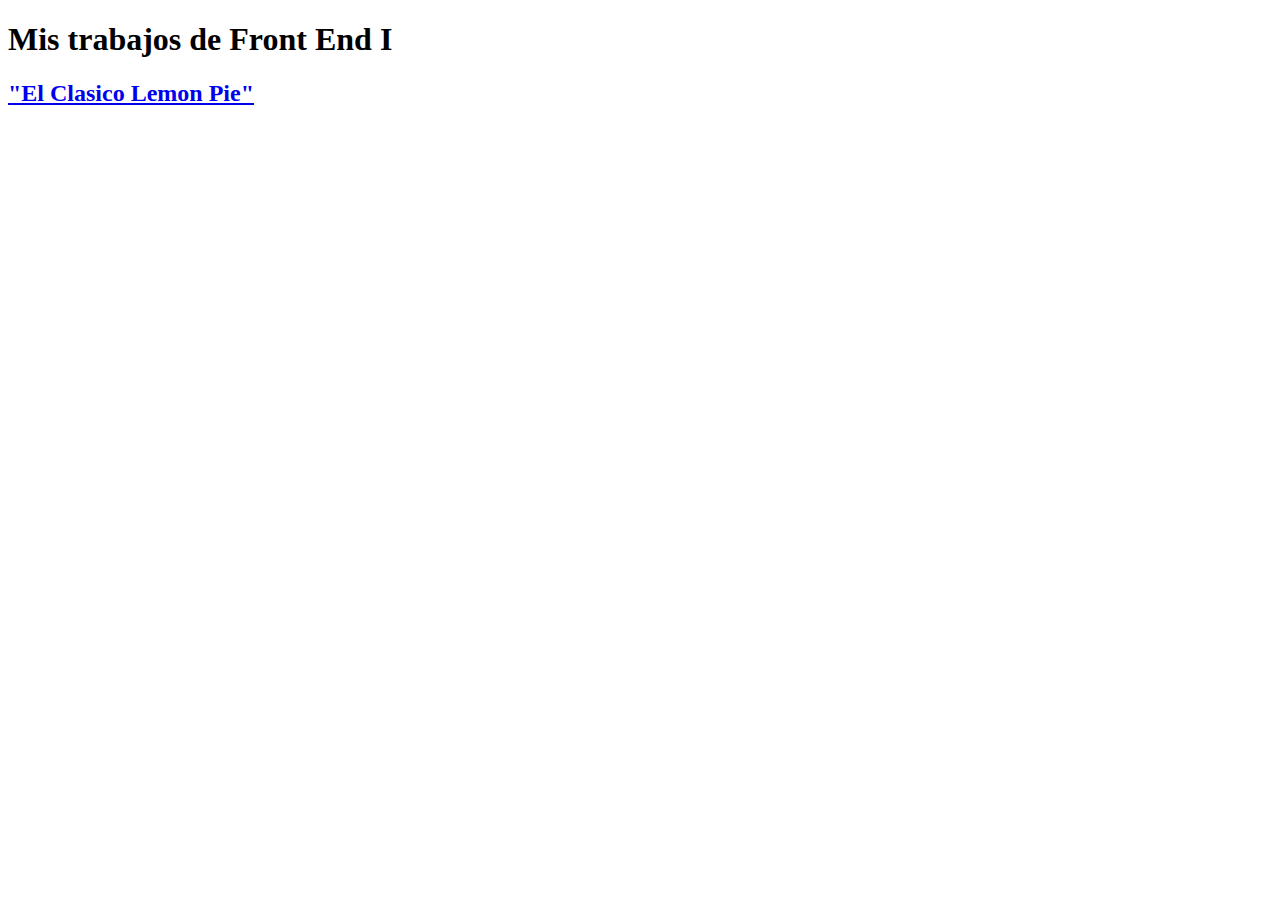
<file: index.html>
<!DOCTYPE html>
<html lang="en">
<head>
    <meta charset="UTF-8">
    <meta http-equiv="X-UA-Compatible" content="IE=edge">
    <meta name="viewport" content="width=device-width, initial-scale=1.0">
    <title>Mis trabajos de Front End I</title>
</head>
<body>
    <h1>Mis trabajos de Front End I</h1>
    <h2><a href="Lemon_Pie/El_clasico_lemon_pie.html.html">"El Clasico Lemon Pie"</a></h2>
</body>
</html>
</file>
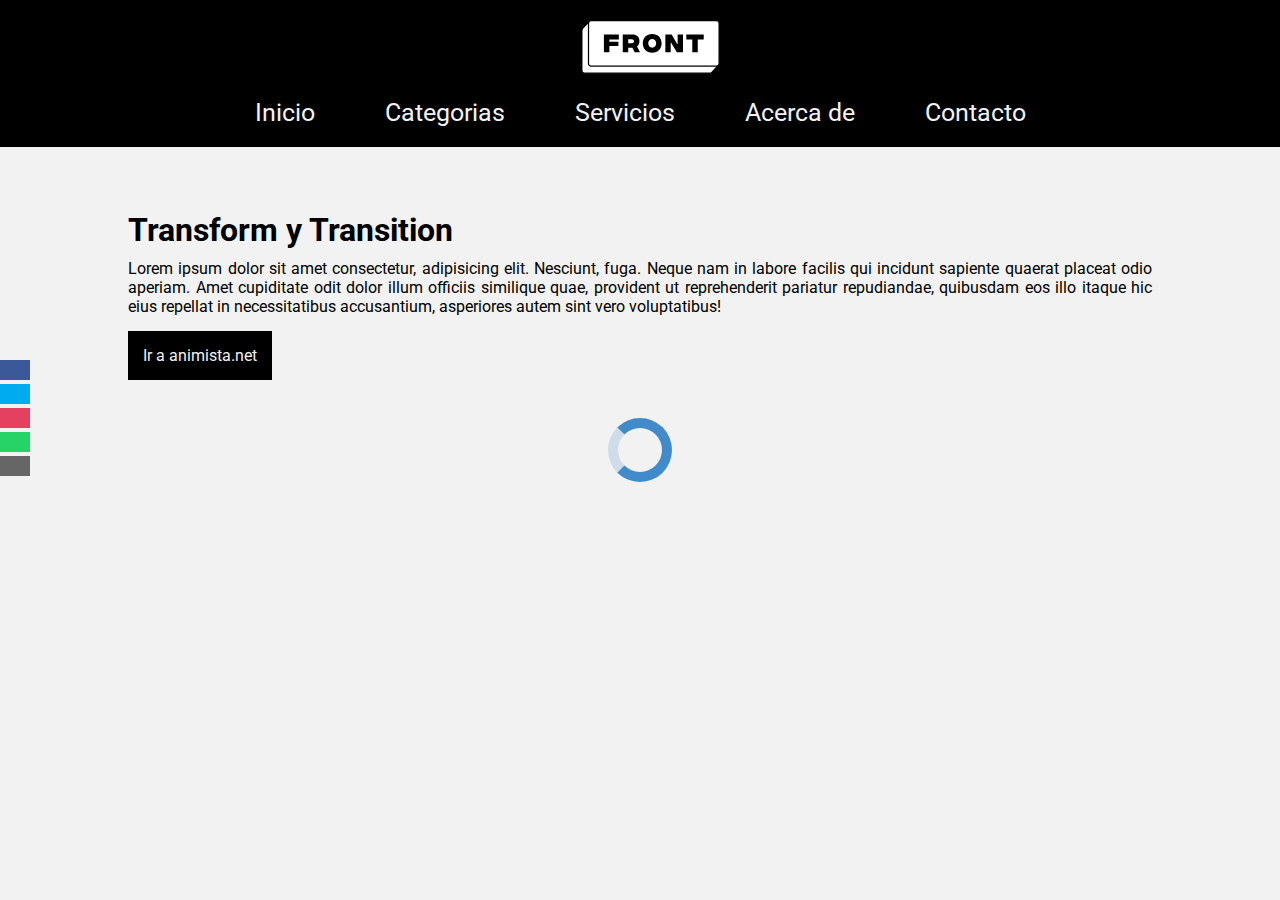
<file: Animacion/index.html>
<!DOCTYPE html>
<html lang="es">
<head>
    <meta charset="UTF-8">
    <meta http-equiv="X-UA-Compatible" content="IE=edge">
    <meta name="viewport" content="width=device-width, initial-scale=1.0">
    <title>CSS avanzado</title>
    <link rel="stylesheet" href="https://use.fontawesome.com/releases/v5.15.3/css/all.css" integrity="sha384-SZXxX4whJ79/gErwcOYf+zWLeJdY/qpuqC4cAa9rOGUstPomtqpuNWT9wdPEn2fk" crossorigin="anonymous">
    <link rel="stylesheet" href="./css/style_base.css">

</head>
<body >
    <header>
        <img class="logo" src="img/logo.svg" alt="">
		<nav>
			<ul>
				<li><a href="#">Inicio</a></li>
				<li><a href="#">Categorias</a></li>
				<li><a href="#">Servicios</a></li>
				<li><a href="#">Acerca de</a></li>
				<li><a href="#">Contacto</a></li>
			</ul>
		</nav>
	</header>
    <aside class="social">
		<ul>
			<li><a href="#" target="_blank" class="icon-facebook"><i class="fab fa-facebook"></i></a></li>
			<li><a href="#" target="_blank" class="icon-twitter"><i class="fab fa-twitter"></i></a></li>
			<li><a href="#" target="_blank" class="icon-instagram"><i class="fas fa-camera"></i></a></li>
			<li><a href="#" target="_blank" class="icon-whatsapp"><i class="fas fa-comment"></i></a></li>
			<li><a href="mailto:lromiglia@digitalhouse.com" class="icon-mail"><i class="fas fa-envelope"></i></a></li>
		</ul>
    </aside>
    <section class="container ">
        <h1>Transform y Transition</h1>
        <p>Lorem ipsum dolor sit amet consectetur, adipisicing elit. Nesciunt, fuga. Neque nam in labore facilis qui incidunt sapiente quaerat placeat odio aperiam. Amet cupiditate odit dolor illum officiis similique quae, provident ut reprehenderit pariatur repudiandae, quibusdam eos illo itaque hic eius repellat in necessitatibus accusantium, asperiores autem sint vero voluptatibus!</p>
        <a href="https://animista.net/" target="_blank">Ir a animista.net</a>
        
    </section>
    <span class="spinner"></span>
</body>
</html>
</file>
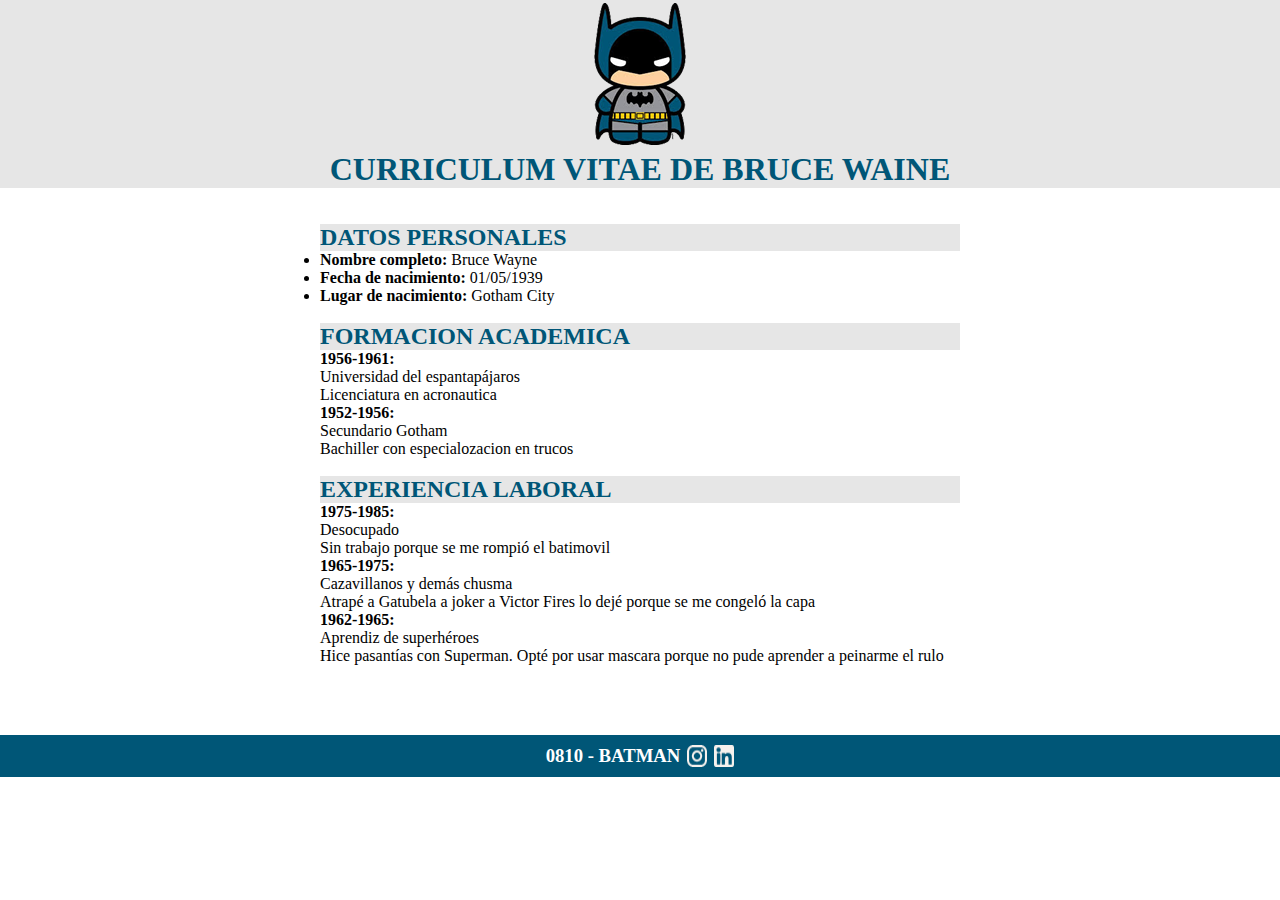
<file: Batman/index.html>
<!DOCTYPE html>
<html lang="en">

<head>
    <meta charset="UTF-8" />
    <meta http-equiv="X-UA-Compatible" content="IE=edge" />
    <meta name="viewport" content="width=device-width, initial-scale=1.0" />
    <title>CV Batman</title>
    <link rel="stylesheet" href="./css/styles.css">
</head>

<body>
    <header>
        <img src="./imagenes/logo batman.png" alt="Logo Batman">
        <h1>CURRICULUM VITAE DE BRUCE WAINE</h1>
    </header>
    <br>
    <br>
    <main>
        <section>
            <h2>DATOS PERSONALES</h2>
            <ul>
                <li><span>Nombre completo:</span> Bruce Wayne</li>
                <li><span>Fecha de nacimiento:</span> 01/05/1939</li>
                <li><span>Lugar de nacimiento:</span> Gotham City</li>
            </ul>
            <br>
            <h2>FORMACION ACADEMICA</h2>
            <dl type="none">
                <dt><span>1956-1961:</span>
                <dd>Universidad del espantapájaros
                <dd>Licenciatura en acronautica
                <dt><span>1952-1956:</span>
                <dd>Secundario Gotham
                <dd>Bachiller con especialozacion en trucos
            </dl>
            <br>
            <h2>EXPERIENCIA LABORAL</h2>
            <dl type="none">
                <dt><span>1975-1985:</span>
                <dd>Desocupado
                <dd>Sin trabajo porque se me rompió el batimovil
                <dt><span>1965-1975:</span>
                <dd>Cazavillanos y demás chusma
                <dd>Atrapé a Gatubela a joker a Victor Fires lo dejé porque se me congeló la capa
                <dt><span>1962-1965:</span>
                <dd>Aprendiz de superhéroes
                <dd>Hice pasantías con Superman. Opté por usar mascara porque no pude aprender a peinarme el rulo
            </dl>
        </section>
    </main>
    <footer>
        <h3>0810 - BATMAN</h3>
        <img src="./imagenes/ico_instagram.png" alt="Logo Instangram">
        <img src="./imagenes/ico_linkedin.png" alt="Logo LinkedIn">
    </footer>
</body>

</html>
</file>
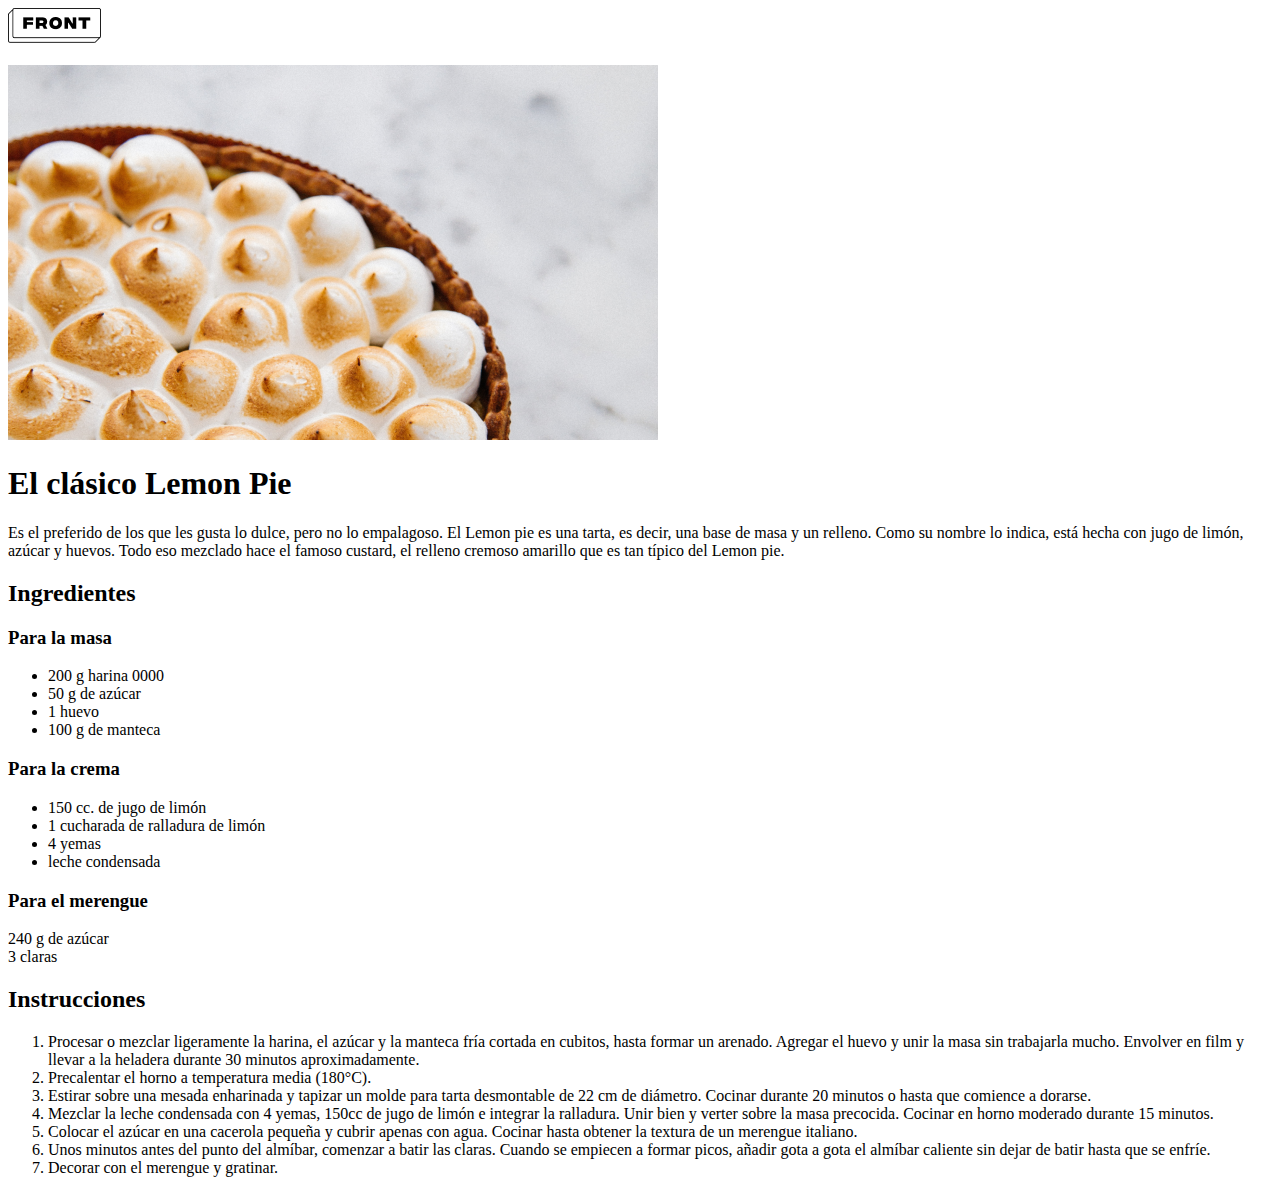
<file: Lemon_Pie/El_clasico_lemon_pie.html.html>
<!DOCTYPE html>
<html lang="en">

<head>
    <meta charset="UTF-8">
    <meta http-equiv="X-UA-Compatible" content="IE=edge">
    <meta name="viewport" content="width=device-width, initial-scale=1.0">
    <title>Lemon Pie</title>
</head>

<body>
    <header>
        <img src="imagenes/Groupfront.png" alt="Esto es una sticker de Front">
        <br>
        <br>
    </header>
    <main>
        <img src="imagenes/lemonPie.png" alt="Esto es un rico Lemon Pie">
        
    <section>
            <h1>El clásico Lemon Pie</h1>
            <p>Es el preferido de los que les gusta lo dulce, pero no lo empalagoso. El Lemon pie es una tarta, es
                decir, una base de masa y un relleno. Como su nombre lo indica, está hecha con jugo de limón, azúcar y
                huevos. Todo eso mezclado hace el famoso custard, el relleno cremoso amarillo que es tan típico del
                Lemon pie.</p>
    </section>

    <section>
            <h2>Ingredientes</h2>
            
            <h3>Para la masa</h3>
            <ul>
                <li>200 g harina 0000</li>
                <li>50 g de azúcar</li>
                <li>1 huevo</li>
                <li>100 g de manteca</li>
            </ul>

            <h3>Para la crema</h3>
            <ul>
                <li>150 cc. de jugo de limón</li>
                <li>1 cucharada de ralladura de limón</li>
                <li>4 yemas</li>
                <li>leche condensada</li>
            </ul>

            <h3>Para el merengue</h3>
                <li>240 g de azúcar</li>
                <li>3 claras</li>
    </section>

    <section>
            <h2>Instrucciones</h2>
            <ol>
                <li>Procesar o mezclar ligeramente la harina, el azúcar y la manteca fría cortada en cubitos, hasta formar un
                arenado. Agregar el huevo y unir la masa sin trabajarla mucho. Envolver en film y llevar a la heladera
                durante 30 minutos aproximadamente.</li>
                <li>Precalentar el horno a temperatura media (180°C).</li>
                <li>Estirar sobre una mesada enharinada y tapizar un molde para tarta desmontable de 22 cm de diámetro.
                Cocinar durante 20 minutos o hasta que comience a dorarse.</li>
                <li>Mezclar la leche condensada con 4 yemas, 150cc de jugo de limón e integrar la ralladura. Unir bien y
                verter sobre la masa precocida. Cocinar en horno moderado durante 15 minutos.</li>
                <li>Colocar el azúcar en una cacerola pequeña y cubrir apenas con agua. Cocinar hasta obtener la textura de
                un merengue italiano.</li>
                <li>Unos minutos antes del punto del almíbar, comenzar a batir las claras. Cuando se empiecen a formar picos, añadir gota a gota el almíbar caliente sin dejar de batir hasta que se enfríe.</li>
                <li>Decorar con el merengue y gratinar.</li>
            </ol>
        </section>
    </main>
</body>

</html>
</file>
<file: Animacion/css/style_base.css>
@import url('https://fonts.googleapis.com/css2?family=Roboto:wght@300&display=swap');

* {
    box-sizing: border-box;
    margin: 0;
    padding: 0;
}

:root {
    --primary-color: #000;
    --secondary-color: #f2f2f2;
    --decoration-color: #c79800;
}

body {
    background: var(--secondary-color);
    font-family: 'Roboto';
    color: var(--primary-color);
    width: 100%;
}

header {
    background-color: var(--primary-color);
    text-align: center;
    z-index: 100;
}

header .logo {
    margin-top: 20px;
    margin-left: 20px;
}

/** Menú principal */
nav ul {
    display: flex;
    justify-content: center;
    list-style: none;
    /* padding: 0px;
    margin-left: 10px;          NO son necesarias porque usamos flex*/
}

nav ul li {
    margin: 20px;
}

nav ul li a {
    position: relative;
    margin: 15px;
    font-size: 25px;
    color: var(--secondary-color);
    text-decoration: none;
}

nav ul li a:before {
    content: '';
    background: var(--decoration-color);
    position: absolute;
    bottom: -10px;
    height: o;
    width: 0;
    transition: width 400ms ease-out;
}

nav ul li a:hover::before {
    width: 100%;
    height: 0.25rem;
}

/* Barra redes */
.social {
    position: fixed;
    left: 0;
    top: calc(50% - 90px);
    /* Para que quede centrada le decimos que al 50% del alto le reste la mitad del alto de la barra: 16px de la letra + 10 padding-top + 10padding-bottom */
    z-index: 2000;
}

.social ul {
    list-style: none;
}

.social ul li a {
    display: inline-block;
    /* porque le quiero agregar padding */
    color: var(--secondary-color);
    background: var(--primary-color);
    padding: 10px 15px;
    text-decoration: none;
    transition: padding 400ms ease-out;
}


.social ul li .icon-facebook {
    background: #3b5998;
}


.social ul li .icon-twitter {
    background: #00abf0;
}

.social ul li .icon-instagram {
    background: #E4405F;
}

.social ul li .icon-whatsapp {
    background: #25D366;
}

.social ul li .icon-mail {
    background: #666666;
}

.social ul li a:hover {
    padding: 12px 20px;
}


.container {
    width: 80%;
    margin: 5% auto;
}

.container p {
    margin-top: 10px;
    text-align: justify;
}

.container a {
    display: inline-block;
    background-color: var(--primary-color);
    color: var(--secondary-color);
    text-decoration: none;
    padding: 15px;
    margin-top: 15px;
}

.container a:hover {
    color: var(--decoration-color);
}


.spinner {
    width: 64px;
    height: 64px;
    position: fixed;
    top: calc(50% - 32px);
    left: calc(50% - 32px);
    border-radius: 50%;
    z-index: 2

}

.spinner {
    background-color: transparent;
    border-top: 10px solid rgb(66, 139, 202);
    border-right: 10px solid rgb(66, 139, 202);
    border-bottom: 10px solid rgb(66, 139, 202);
    border-left: 10px solid rgba(66, 139, 202, .2);
    animation: spinner 400ms infinite;
    animation-timing-function: linear;
}

@keyframes spinner {
    0%{
        transform: rotate(0deg)
    }
    100%{
        transform:rotate(1turn)
    }
}
</file>
<file: Batman/css/styles.css>
*{
    margin: 0;
    padding: 0;
    box-sizing: border-box;
}

header{
    background-color: #E6E6E6;
    text-align: center;
    color: #005677;
}

/* main{
    width: 80%;
    margin: 0 auto;
    text-indent: 5px;
} */

section{
    max-width: 50%;
    margin:0 auto;
}

h2{
    background-color: #E6E6E6;
    color: #005677;
}



span{
    font-weight: bold;
}

footer{
    display: flex;
    justify-content: center;
    gap: 7px;
    padding: 10px;
    background-color: #005677;
    color: #FFFFFF;
    font-variant: inherit;
    text-align: center;
    margin-top: 70px;
}
</file>
